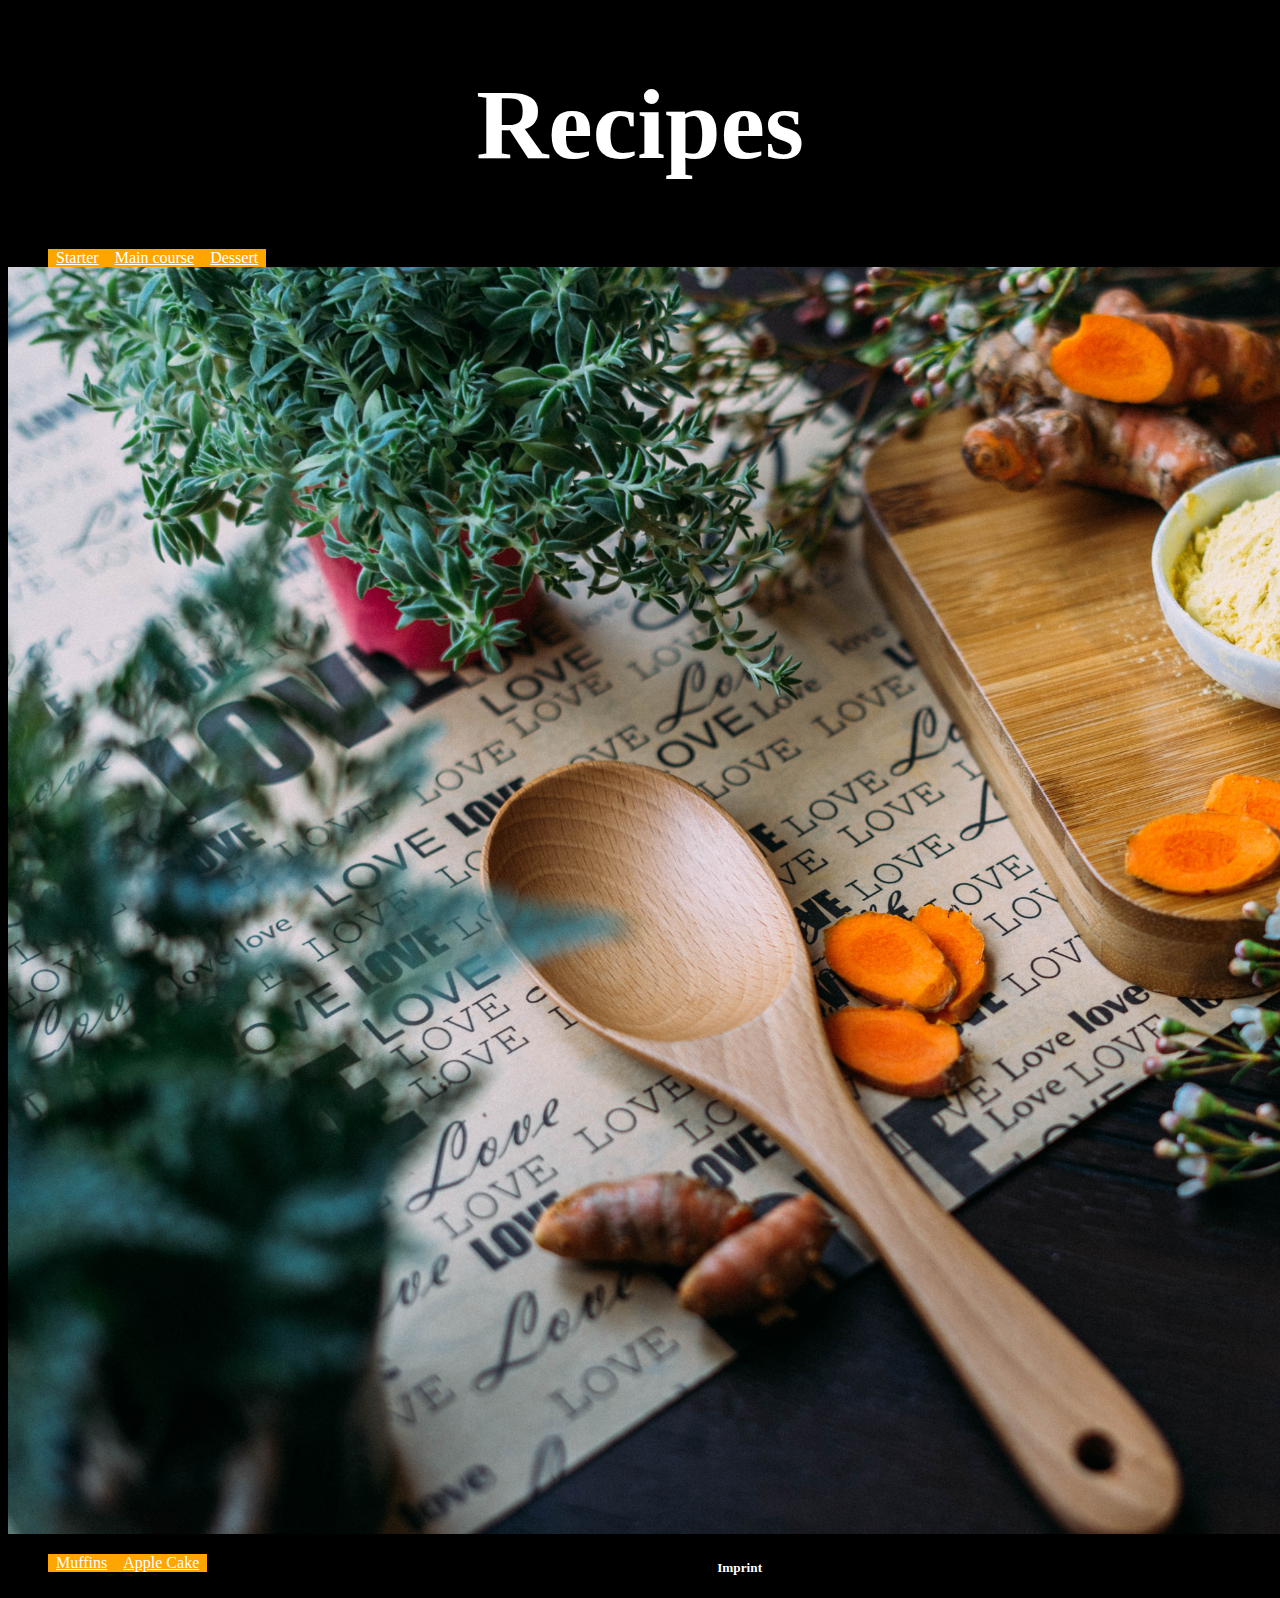
<file: index.html>
<!DOCTYPE html>
<html lang="en">
<head>
    <meta charset="UTF-8">
    <meta http-equiv="X-UA-Compatible" content="IE=edge">
    <meta name="viewport" content="width=device-width, initial-scale=1.0">
    <title>Odin Recipes</title>
    <link rel="stylesheet" href="style.css">
</head>
<body>
    <h1>Recipes</h1>
    <ul>
      <li><a href="./subpages/Starter.html">Starter</li>
      <li><a href="./subpages/Main Course.html">Main course</a></li>
      <li><a href="./subpages/Dessert.html">Dessert</a></li>
    </ul>
     

    </ul>
    <img class="image1" src="./images/chinh-le-duc-vuDXJ60mJOA-unsplash.jpg">

    <ul>
      <li><a href="./recipes/muffins.html">Muffins</a></li>
      <li><a href="./recipes/applecake.html">Apple Cake</a></li>
    </ul>  
    <h5>Imprint</h5>
    
</body>
</html>
</file>
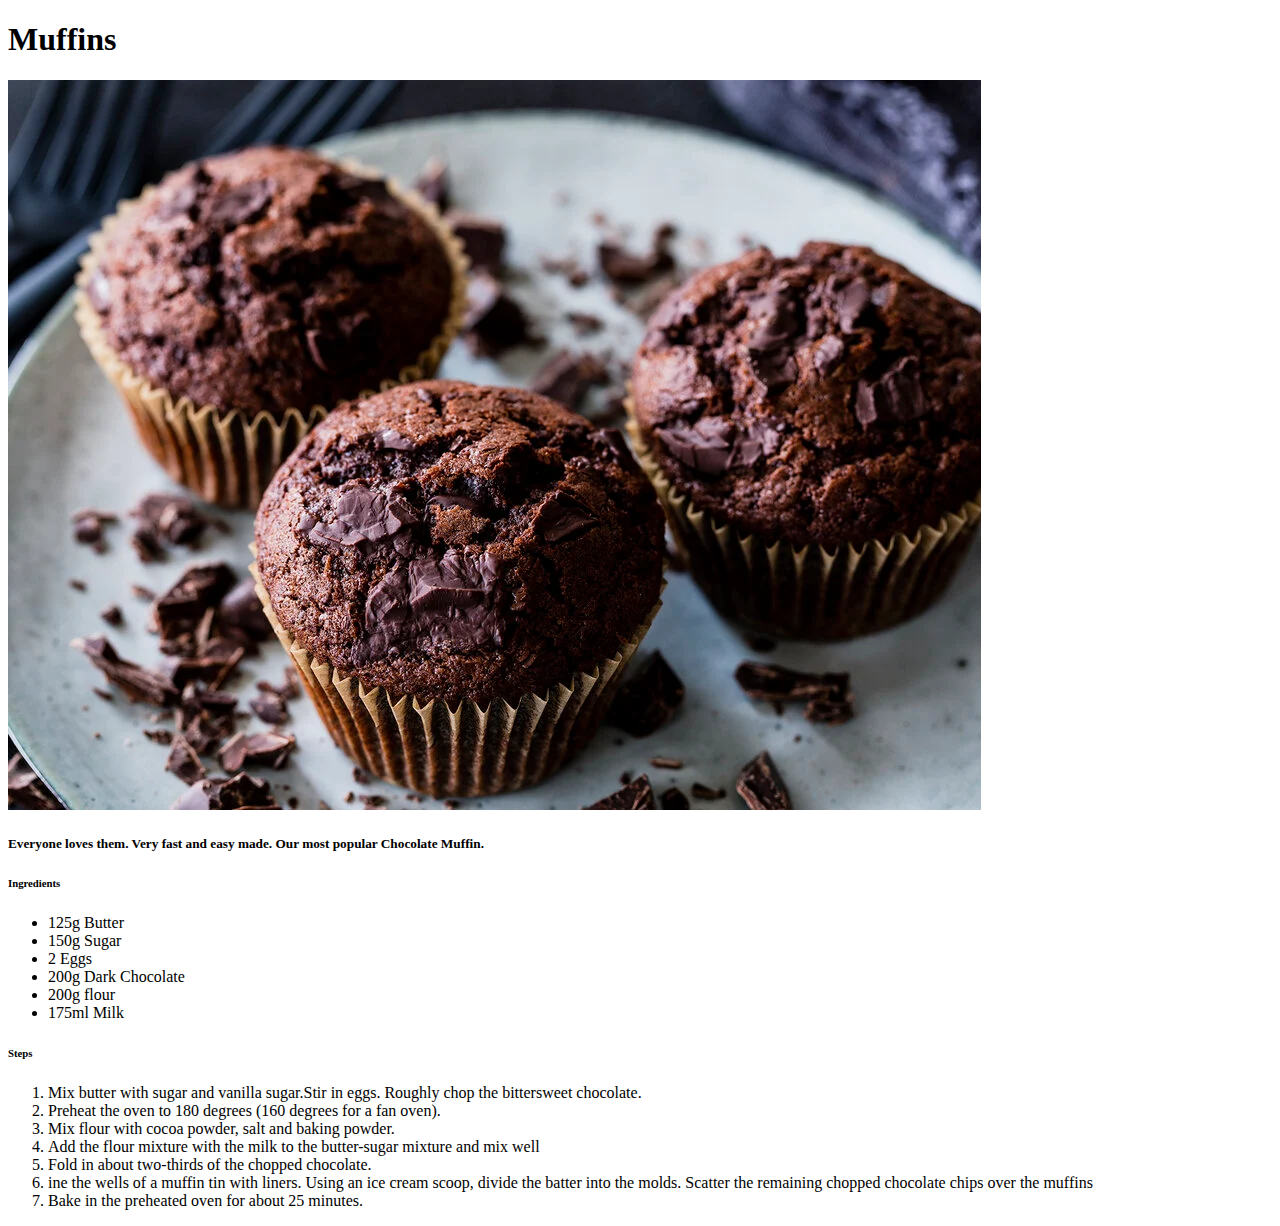
<file: recipes/muffins.html>
<!DOCTYPE html>
<html lang="en">
<head>
    <meta charset="UTF-8">
    <meta http-equiv="X-UA-Compatible" content="IE=edge">
    <meta name="viewport" content="width=, initial-scale=1.0">
    <title>Muffins</title>
</head>
<body>
    <h1>Muffins</h1>
    <img src="../images/muffins.webp">
    <h5>Everyone loves them. Very fast and easy made. Our most popular Chocolate Muffin.</h5>
    <h6>Ingredients</h6>
      <ul>
          <li>125g Butter</li>
          <li>150g Sugar</li>
          <li>2 Eggs</li>
          <li>200g Dark Chocolate</li>
          <li>200g flour</li>
          <li>175ml Milk</li>
      </ul>

    <h6>Steps</h6>
      <ol>
          <li>Mix butter with sugar and vanilla sugar.Stir in eggs. Roughly chop the bittersweet chocolate.</li>
          <li>Preheat the oven to 180 degrees (160 degrees for a fan oven).</li>
          <li>Mix flour with cocoa powder, salt and baking powder.</li>
          <li>Add the flour mixture with the milk to the butter-sugar mixture and mix well</li>
          <li>Fold in about two-thirds of the chopped chocolate.</li>
          <li>ine the wells of a muffin tin with liners. Using an ice cream scoop, divide the batter into the molds.
             Scatter the remaining chopped chocolate chips over the muffins</li>
          <li>Bake in the preheated oven for about 25 minutes.</li>
      </ol>

</body>
</html>
</file>
<file: style.css>
* {
    background-color: black;
    font-family: Futura, serif;
    color: #ffffff;
}

h1 {
    color: #ffffff;
    font-size: 100px;
    text-align: center;
}

h5 {
    text-align: center;
}

ul {
    list-style-type: none;
    text-align: center;
    
}

li {
    float: left;
    
}

a {
    display: block;
    padding-inline: 8px;
    background-color: orange;
}

img {
    height: auto;
    width: 1900px;
}
</file>
